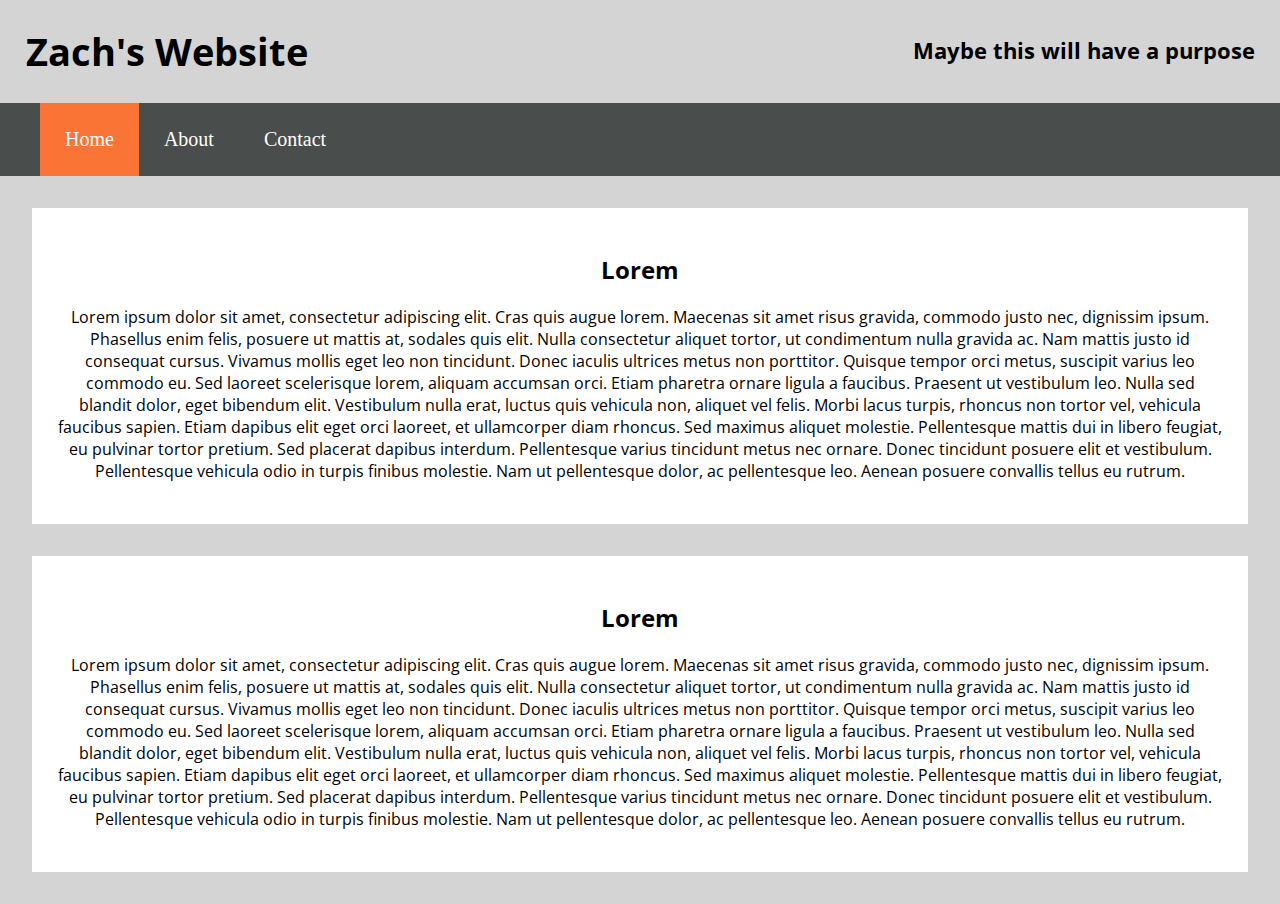
<file: index.html>
<!DOCTYPE html>
<html>
    <head>
        <title>GitHub Site</title>
        <link rel="stylesheet" type="text/css" href="style.css">
        <link href='https://fonts.googleapis.com/css?family=Open+Sans' rel='stylesheet' type='text/css'>
        <link rel="icon" type="image/ico" href="Images/favicon.ico"
    </head>

    <body>
    <div class="heading">
        
        <h1>Zach's Website<span class="headh2">Maybe this will have a purpose</span></h1>
    </div>
    <div class="nav">
        <ul>
            <a href="index.html"><li id="active">Home</li></a>
            <a href="about.html"><li>About</li></a>
            <a href="contact.html"><li>Contact</li></a>
        </ul>
    </div>   
        <div class="content">
        <h2>Lorem</h2>
        <p>Lorem ipsum dolor sit amet, consectetur adipiscing elit. Cras quis augue lorem. Maecenas sit amet risus gravida, commodo justo nec, dignissim ipsum. Phasellus enim felis, posuere ut mattis at, sodales quis elit. Nulla consectetur aliquet tortor, ut condimentum nulla gravida ac. Nam mattis justo id consequat cursus. Vivamus mollis eget leo non tincidunt. Donec iaculis ultrices metus non porttitor. Quisque tempor orci metus, suscipit varius leo commodo eu. Sed laoreet scelerisque lorem, aliquam accumsan orci. Etiam pharetra ornare ligula a faucibus. Praesent ut vestibulum leo.

Nulla sed blandit dolor, eget bibendum elit. Vestibulum nulla erat, luctus quis vehicula non, aliquet vel felis. Morbi lacus turpis, rhoncus non tortor vel, vehicula faucibus sapien. Etiam dapibus elit eget orci laoreet, et ullamcorper diam rhoncus. Sed maximus aliquet molestie. Pellentesque mattis dui in libero feugiat, eu pulvinar tortor pretium. Sed placerat dapibus interdum. Pellentesque varius tincidunt metus nec ornare. Donec tincidunt posuere elit et vestibulum. Pellentesque vehicula odio in turpis finibus molestie. Nam ut pellentesque dolor, ac pellentesque leo. Aenean posuere convallis tellus eu rutrum.</p>   
        </div>
        <div class="content">
        <h2>Lorem</h2>
        <p>Lorem ipsum dolor sit amet, consectetur adipiscing elit. Cras quis augue lorem. Maecenas sit amet risus gravida, commodo justo nec, dignissim ipsum. Phasellus enim felis, posuere ut mattis at, sodales quis elit. Nulla consectetur aliquet tortor, ut condimentum nulla gravida ac. Nam mattis justo id consequat cursus. Vivamus mollis eget leo non tincidunt. Donec iaculis ultrices metus non porttitor. Quisque tempor orci metus, suscipit varius leo commodo eu. Sed laoreet scelerisque lorem, aliquam accumsan orci. Etiam pharetra ornare ligula a faucibus. Praesent ut vestibulum leo.

Nulla sed blandit dolor, eget bibendum elit. Vestibulum nulla erat, luctus quis vehicula non, aliquet vel felis. Morbi lacus turpis, rhoncus non tortor vel, vehicula faucibus sapien. Etiam dapibus elit eget orci laoreet, et ullamcorper diam rhoncus. Sed maximus aliquet molestie. Pellentesque mattis dui in libero feugiat, eu pulvinar tortor pretium. Sed placerat dapibus interdum. Pellentesque varius tincidunt metus nec ornare. Donec tincidunt posuere elit et vestibulum. Pellentesque vehicula odio in turpis finibus molestie. Nam ut pellentesque dolor, ac pellentesque leo. Aenean posuere convallis tellus eu rutrum.</p>   
        </div>
        
    </body>

</html>
</file>
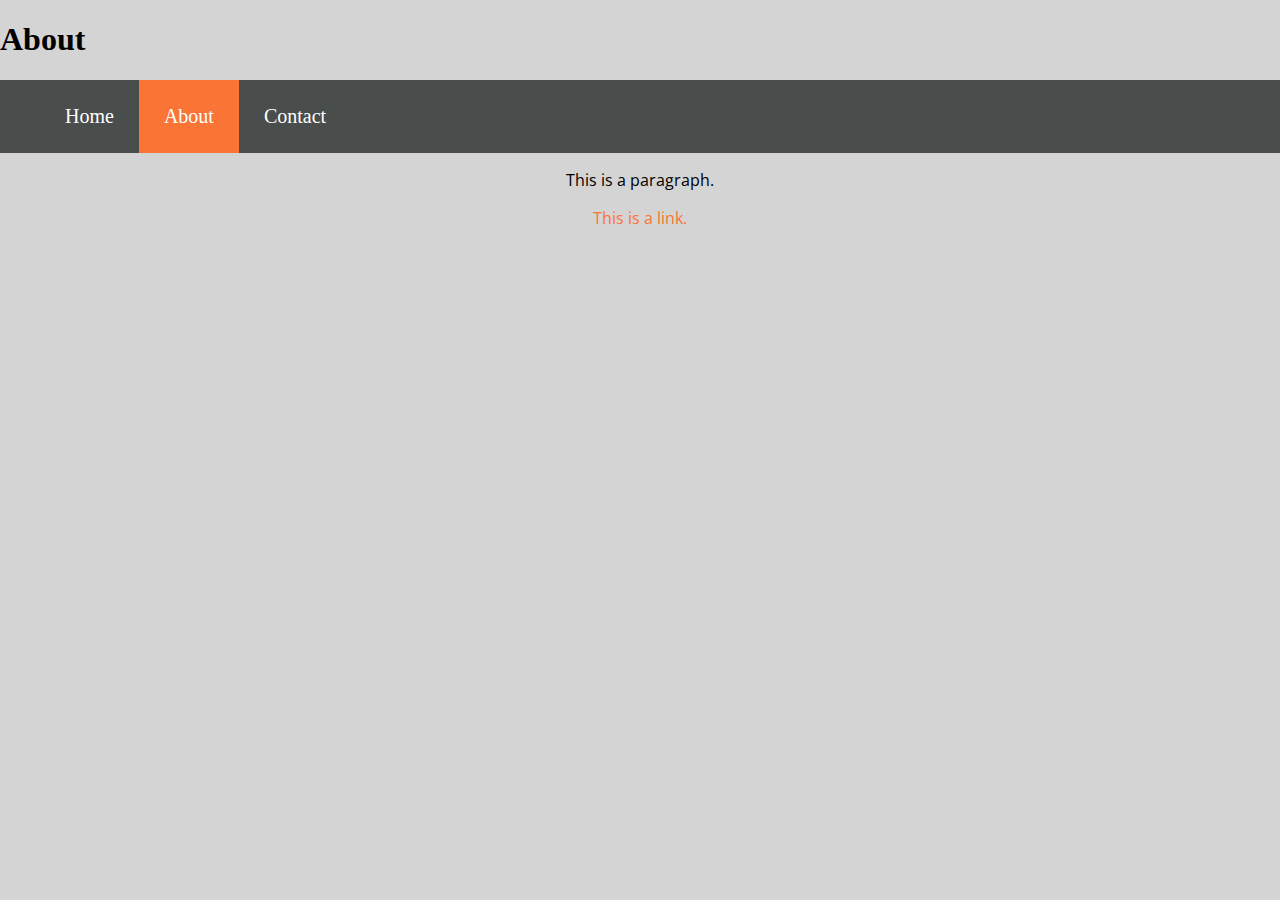
<file: about.html>
<!DOCTYPE html>
<html>
    <head>
        <title>GitHub Site</title>
        <link rel="stylesheet" type="text/css" href="style.css">
        <link href='https://fonts.googleapis.com/css?family=Open+Sans' rel='stylesheet' type='text/css'>
    </head>

    <body>
    <h1>About</h1>
        
    <div class="nav">
        <ul>
            <a href="index.html"><li>Home</li></a>
            <a href="about.html"><li id="active">About</li></a>
            <a href="contact.html"><li>Contact</li></a>
        </ul>
    </div>
    <p>This is a paragraph.</p>
        
    <a class="bodylink" href="http://www.google.com"><p>This is a link.</p></a>
        
    </body>

</html>
</file>
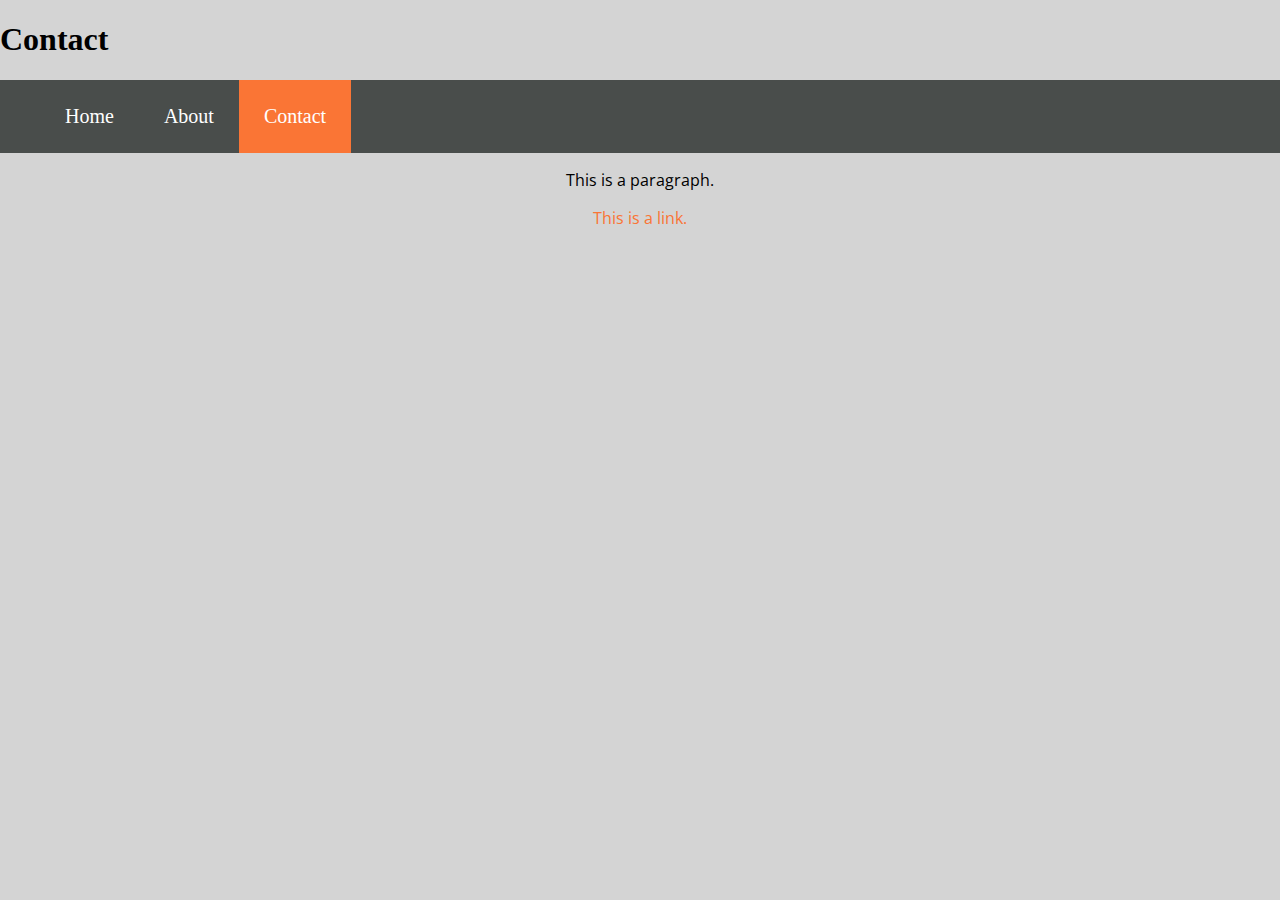
<file: contact.html>
<!DOCTYPE html>
<html>
    <head>
        <title>GitHub Site</title>
        <link rel="stylesheet" type="text/css" href="style.css">
        <link href='https://fonts.googleapis.com/css?family=Open+Sans' rel='stylesheet' type='text/css'>
    </head>

    <body>
    <h1>Contact</h1>
        
    <div class="nav">
        <ul>
            <a href="index.html"><li>Home</li></a>
            <a href="about.html"><li>About</li></a>
            <a href="contact.html"><li id="active">Contact</li></a>
        </ul>
    </div>
    <p>This is a paragraph.</p>
        
    <a class="bodylink" href="http://www.google.com"><p>This is a link.</p></a>
        
    </body>

</html>
</file>
<file: style.css>
p {
text-align:center;
font-family: 'Open Sans' , sans-serif;
}

body {
    background-color:#D4D4D4;
    margin: 0;
    padding 0;

}

.bodylink {
    font-family: 'Open Sans' , sans-serif;
    text-decoration: none; 
    color:#FA7535;
    transition-property:color;
    transition-duration: .5s;
    
}

a:hover {
color:orangered; 
}

.nav ul {
    list-style-type: none;
    margin: 0; 
    padding 0;
    overflow:hidden;
    background-color: #494D4B;
}

.nav li {
    float: left;
}

.nav a li {
    display:block;
    color: white;
    text-align:center;
    padding: 25px;
    text-decoration:none;
    font-size: 20px;
}

.nav li:hover {
    background-color: #111;
}

#active {
    background-color:#FA7535;
}

.other {
    float:right;
    padding-right:3%
}

.content {
    background-color:white;
    display:block;
    text-align:center;
    margin:2.5%;
    padding:2%
}

h2 {
font-family: 'Open Sans' , sans-serif;
}

.heading {
background-color:;
}

.heading h1 {
    font-family: 'Open Sans' , sans-serif;
    padding-left:2%;
    font-size:38px
}

.headh2 {
    font-size:22px;
    float:right;
    margin-top:10px;
    padding-right:2%;
}
</file>
